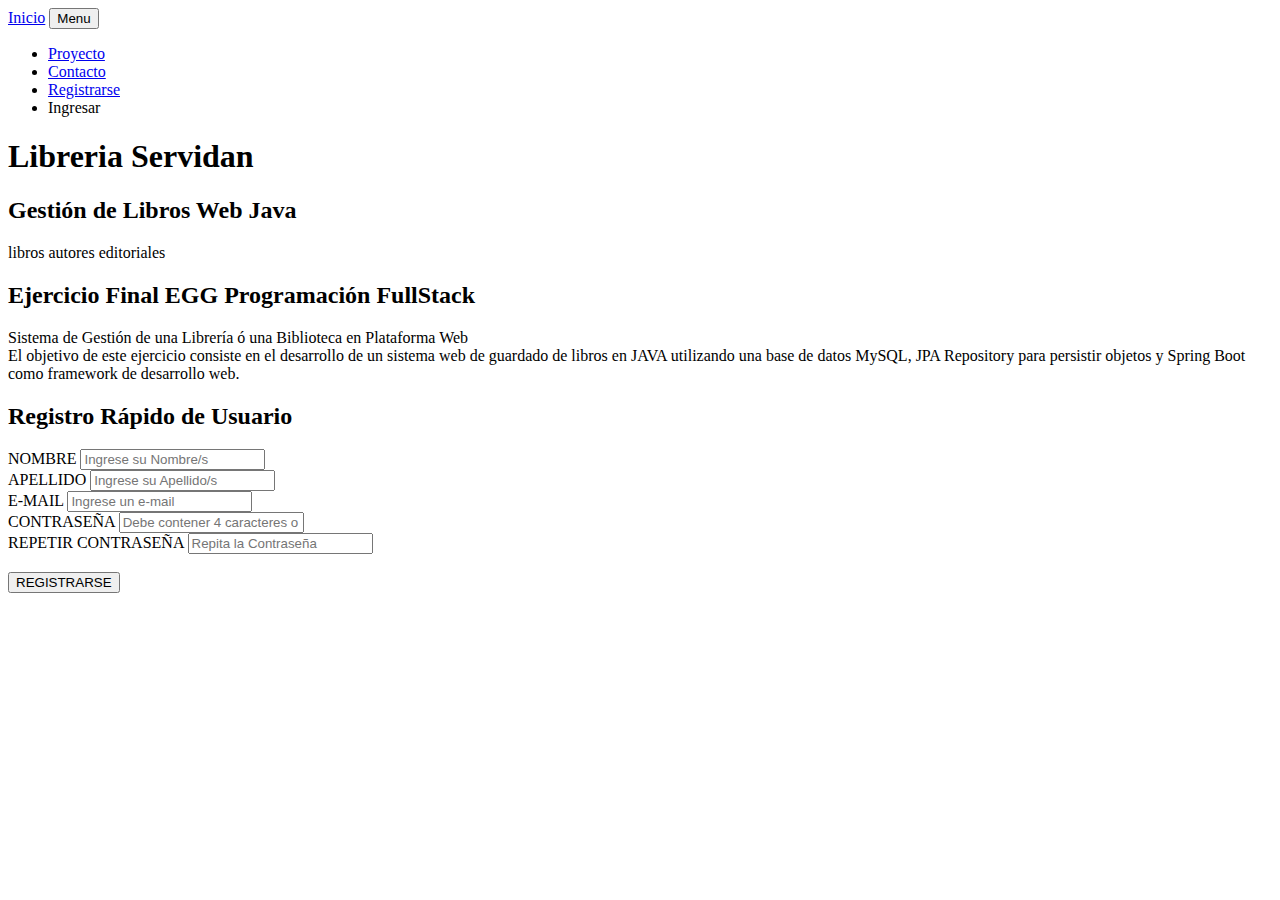
<file: Guia 16 Spring/Biblioteca/src/main/resources/templates/index.html>
<!DOCTYPE html>
<html lang="es-AR" xmlns:th="https://www.thymeleaf.org">
  <head th:replace="/fragments/head :: head"></head>
  <body id="inicio">
    <!-- Navigation-->
    <nav class="navbar navbar-expand-lg navbar-light fixed-top" id="mainNav">
      <div class="container px-4 px-lg-5">
        <a class="navbar-brand" href="#inicio">Inicio</a>
        <button
          class="navbar-toggler navbar-toggler-right"
          type="button"
          data-bs-toggle="collapse"
          data-bs-target="#navbarResponsive"
          aria-controls="navbarResponsive"
          aria-expanded="false"
          aria-label="Toggle navigation"
        >
          Menu
          <i class="fas fa-bars"></i>
        </button>
        <div class="collapse navbar-collapse" id="navbarResponsive">
          <ul class="navbar-nav ms-auto">
            <li class="nav-item">
              <a class="nav-link" href="#proyecto">Proyecto</a>
            </li>
            <li class="nav-item">
              <a class="nav-link" href="#contacto">Contacto</a>
            </li>
            <li class="nav-item">
              <a class="nav-link" href="#registro">Registrarse</a>
            </li>
            <li class="nav-item">
              <a class="nav-link" th:href="@{/login}">Ingresar</a>
            </li>
          </ul>
        </div>
      </div>
    </nav>
    <header class="masthead">
      <div
        class="
          container
          px-4 px-lg-5
          d-flex
          h-100
          align-items-center
          justify-content-center
        "
      >
        <div class="d-flex justify-content-center">
          <div class="text-center">
            <h1 class="mx-auto my-0 text-uppercase">Libreria Servidan</h1>
            <h2 class="text-white-50 mx-auto mt-2 mb-5">
              Gestión de Libros Web Java
            </h2>
            <a class="btn btn-primary" th:href="@{/libros/lista}"
              ><i class="fas fa-book"></i> libros</a
            >
            <a class="btn btn-primary" th:href="@{/autores/lista}"
              ><i class="fas fa-user-edit"></i> autores</a
            >
            <a class="btn btn-primary" th:href="@{/editoriales/lista}"
              ><i class="far fa-newspaper"></i> editoriales</a
            >
          </div>
        </div>
      </div>
    </header>
    <!-- Proyecto -->
    <section class="about-section text-center" id="proyecto">
      <div class="container px-4 px-lg-5">
        <div class="row gx-4 gx-lg-5 justify-content-center">
          <div class="col-lg-8">
            <h2 class="text-white mb-4">
              Ejercicio Final EGG Programación FullStack
            </h2>
            <p class="text-white-50">
              Sistema de Gestión de una Librería ó una Biblioteca en Plataforma Web 
              <br>El objetivo de este ejercicio consiste en el desarrollo de un sistema web de guardado de libros en JAVA utilizando una base de datos MySQL, JPA Repository para persistir objetos y Spring Boot como framework de desarrollo web.
              <br>
            </p>
          </div>
        </div>
      </div>
    </section>
    <!-- Registro -->
    <section class="about-section text-center" id="registro">
      <div class="container px-5 px-lg-6">
        <div class="row gx-5 gx-lg-6 justify-content-center">
          <div class="col-lg-13">
            <h2 class="mx-auto my-0 text-white-50">
              Registro Rápido de Usuario
            </h2>
            <form th:action="@{/registro}" method="post">
              <section class="py-2 text-center container">
                <div class="col-lg-9 col-md-2 mx-auto">
                  <div class="row py-lg-2">
                    <div class="form-group col-md-4">
                      <label class="text-white mb-1">NOMBRE</label>
                      <input
                        type="text"
                        class="form-control"
                        name="nombre"
                        placeholder="Ingrese su Nombre/s"
                        required
                      />
                    </div>
                    <div class="form-group col-md-4">
                      <label class="text-white mb-1">APELLIDO</label>
                      <input
                        type="text"
                        class="form-control"
                        name="apellido"
                        placeholder="Ingrese su Apellido/s"
                        required
                      />
                    </div>
                    <div class="form-group col-md-4">
                      <label class="text-white mb-1">E-MAIL</label>
                      <input
                        type="email"
                        class="form-control"
                        name="email"
                        placeholder="Ingrese un e-mail"
                      />
                    </div>
                  </div>
                </div>
              </section>
              <section class="py-2 text-center container">
                <div class="col-lg-9 col-md-2 mx-auto">
                  <div class="row py-lg-2">
                    <div class="form-group col-md-6">
                      <label class="text-white mb-1">CONTRASEÑA</label>
                      <input
                        type="password"
                        class="form-control"
                        name="clave1"
                        placeholder="Debe contener 4 caracteres o más"
                        required
                      />
                    </div>
                    <div class="form-group col-md-6">
                      <label class="text-white mb-1">REPETIR CONTRASEÑA</label>
                      <input
                        type="password"
                        class="form-control"
                        name="clave2"
                        placeholder="Repita la Contraseña"
                        required
                      />
                    </div>
                  </div>
                </div>
              </section>
              <br />
              <button type="submit" class="btn btn-primary">
                <i class="fas fa-book"></i> REGISTRARSE
              </button>
              <br />
              <br />
            </form>
          </div>
        </div>
      </div>
    </section>

    <!-- Pie de Página -->
    <footer th:replace="/fragments/footer :: footer"></footer>
    <!-- Bootstrap core JS-->
    <script
      src="https://cdn.jsdelivr.net/npm/bootstrap@5.1.3/dist/js/bootstrap.bundle.min.js"
      integrity="sha384-ka7Sk0Gln4gmtz2MlQnikT1wXgYsOg+OMhuP+IlRH9sENBO0LRn5q+8nbTov4+1p"
      crossorigin="anonymous"
    ></script>
  </body>
</html>
</file>
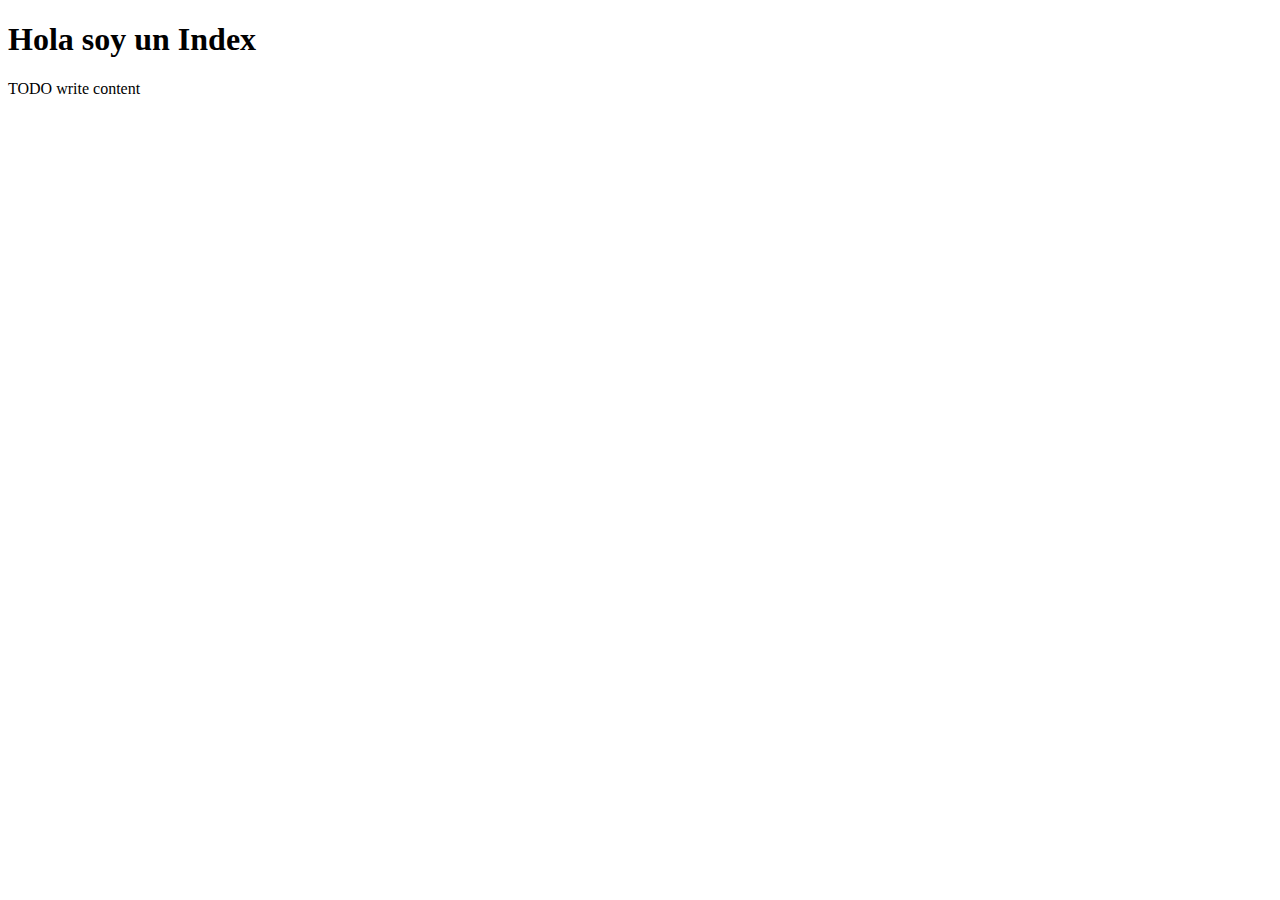
<file: Guia 16 Spring/EjemploSpring/src/main/resources/templates/Index.html>
<!DOCTYPE html>
<!--
Sin licencia.
Uso para capacitación
2021 Año de la Prevención y Lucha contra el COVID-19.
-->
<html>
    <head>
        <title>TODO supply a title</title>
        <meta charset="UTF-8">
        <meta name="viewport" content="width=device-width, initial-scale=1.0">
    </head>
    <body>
        <h1>Hola soy un Index</h1>
        <div>TODO write content</div>
    </body>
</html>
</file>
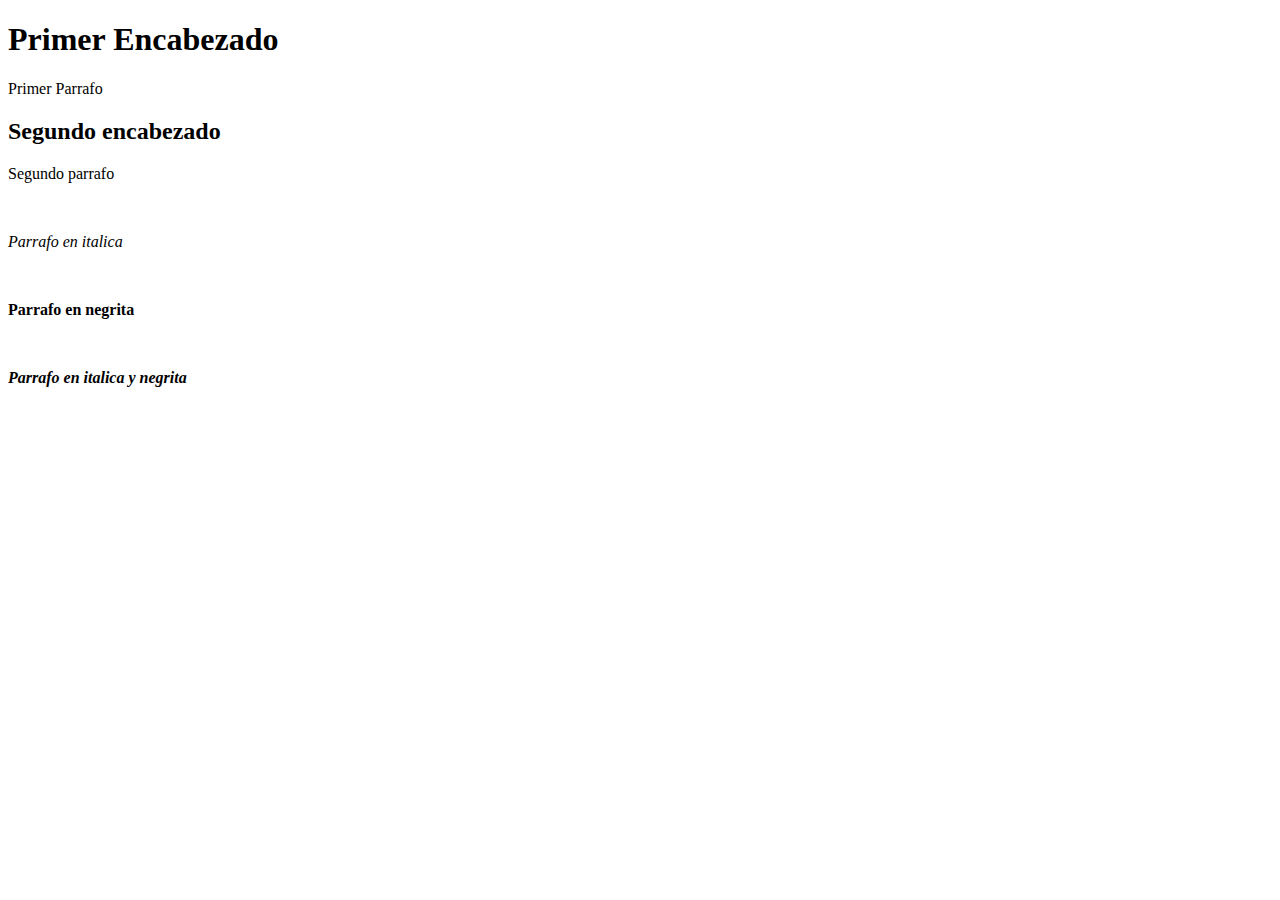
<file: Guia 15 HTML/Ejercicios/ejercicio01.html>
<!DOCTYPE html>
<html lang="es">
<head>
    <title>Ejercicio 01</title>
</head>
<body>

<!--
Crear un archivo HTML, que contenga un encabezado <h1> seguido de un párrafo y
un encabezado <h2> seguido de otro párrafo. Después, hacer que un párrafo se
muestre en negrita y el otro en itálica. Utilizar saltos de línea si los consideran
necesarios.
-->

    <h1>Primer Encabezado</h1>
    <p>Primer Parrafo</p>
    <h2>Segundo encabezado</h2>
    <p>Segundo parrafo</p>
    <br>
    <p><i>Parrafo en italica</i></p>
    <br>
    <p><b>Parrafo en negrita</b></p>
    <br>
    <p><i><b>Parrafo en italica y negrita</b></i></p>
</body>
</html>
</file>
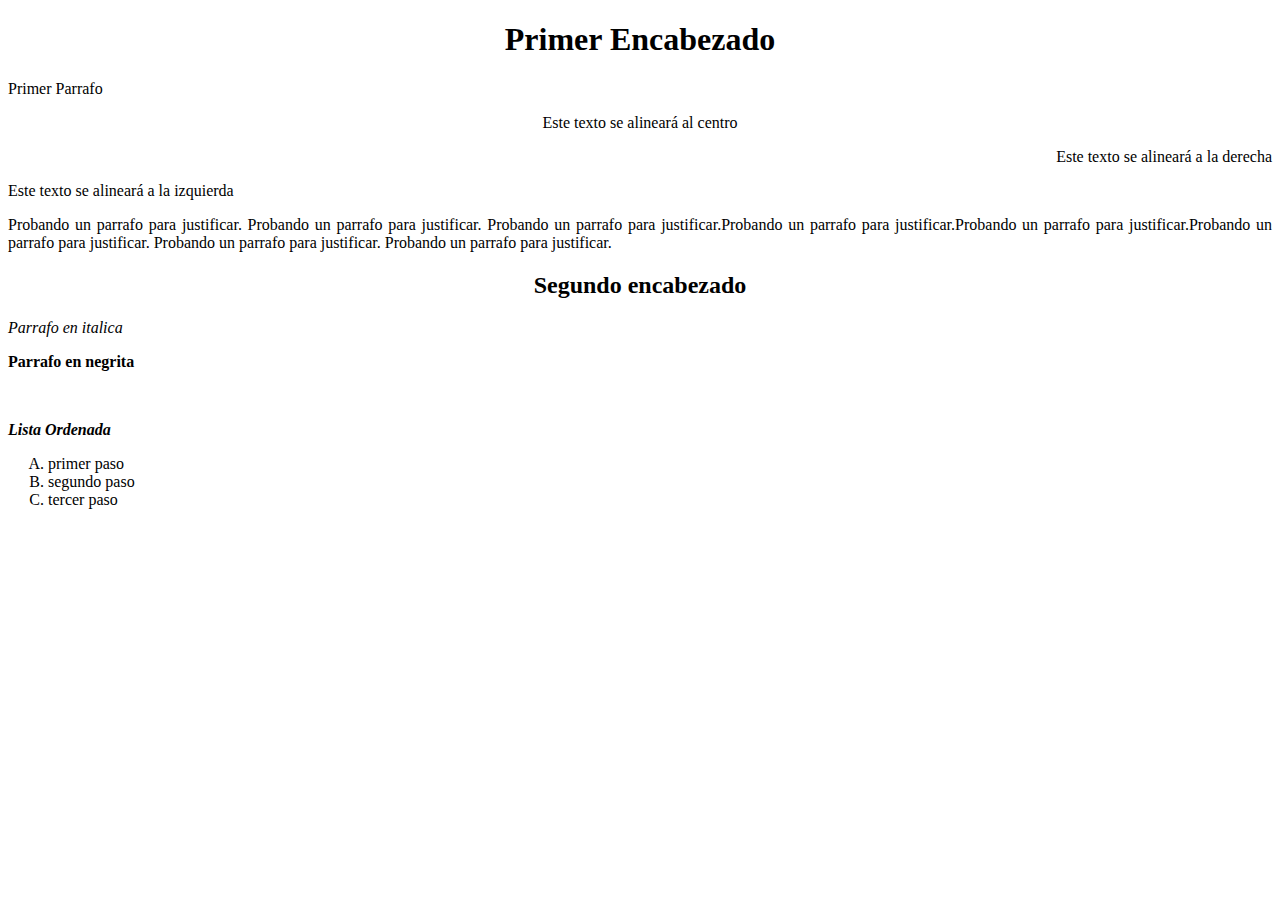
<file: Guia 15 HTML/Ejercicios/ejercicio02.html>
<!DOCTYPE html>
<html lang="es">
<head>
    <title>Ejercicio 02</title>
</head>
<body>

<!--
Ahora vamos a tener que centrar nuestros encabezados y nuestros párrafos
alinearlos a la izquierda. A continuación, después del ultimo párrafo vamos a tener
que crear una lista ordenada de lo que queramos. Tendremos que mostrar la lista
donde la enumeración sean letras del alfabeto. Sin usar CSS
-->

    <h1><center>Primer Encabezado</center></h1>
    <p align="left">Primer Parrafo</p>
    <p align="center">Este texto se alineará al centro</p>
    <p align="right">Este texto se alineará a la derecha</p>
    <p align="left">Este texto se alineará a la izquierda</p>
    <p align="justify">Probando un parrafo para justificar. Probando un parrafo para justificar. Probando un parrafo para justificar.Probando un parrafo para justificar.Probando un parrafo para justificar.Probando un parrafo para justificar. Probando un parrafo para justificar. Probando un parrafo para justificar.</p>
    <h2><center>Segundo encabezado</center></h2>
    <p><i>Parrafo en italica</i></p>
    <p><b>Parrafo en negrita</b></p>
    <br>
    <p><i><b>Lista Ordenada</b></i></p>

    <ol type="A">
        <li>primer paso</li>
        <li>segundo paso</li>
        <li>tercer paso</li>
    </ol>

</body>
</html>
</file>
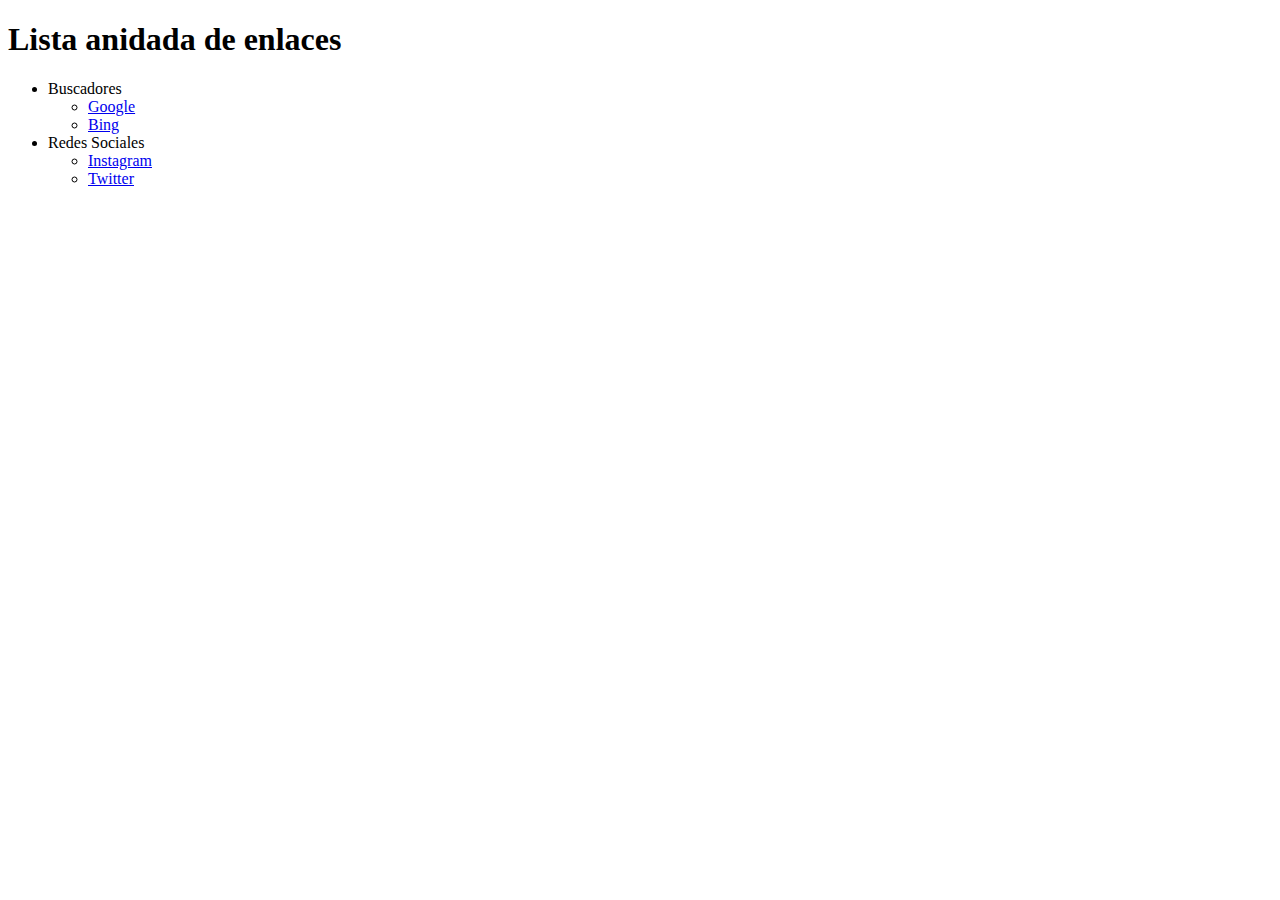
<file: Guia 15 HTML/Ejercicios/ejercicio03.html>
<!DOCTYPE html>
<html lang="es">
<head>
    <meta charset="UTF-8">
    <meta http-equiv="X-UA-Compatible" content="IE=edge">
    <meta name="viewport" content="width=device-width, initial-scale=1.0">
    <title>Ejercicio 3</title>
</head>
<body>
    <!--
Ahora crearemos otro archivo HTML en que crearemos una lista anidada de 
enlaces, deberá verse así:
        * Buscadores
            Google
            Bing
        * Redes sociales
            Instagram
            Twitter
Cada buscador y red social que sale en la lista deben ser links a las respectivas 
pagina
    -->

    <h1>Lista anidada de enlaces</h1>

    <ul>
        <li>Buscadores</li>
            <ul>
                <li><a href="https://www.google.com" target="_blank1">Google</a></li>
                <li><a href="https://www.bing.com" target="_blank">Bing</a></li>
            </ul>
        <li>Redes Sociales</li>
            <ul>
                <li><a href="https://www.instagram.com" target="_blank">Instagram</a></li>
                <li><a href="https://www.twitter.com" target="_blank">Twitter</a></li>
            </ul>
    </ul>

</body>
</html>
</file>
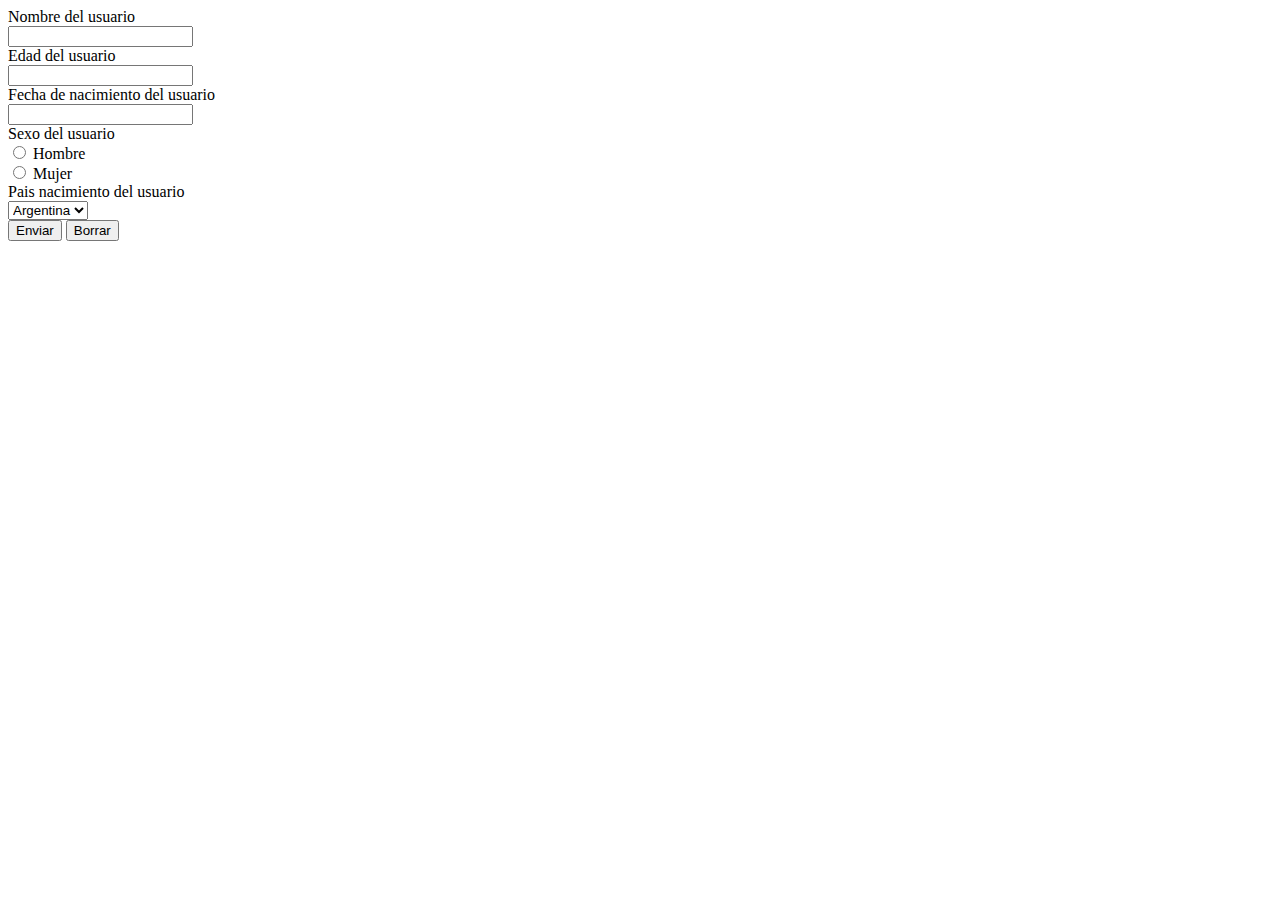
<file: Guia 15 HTML/Ejercicios/ejercicio06.html>
<!DOCTYPE html>
<html lang="es">
<head>
    <meta charset="UTF-8">
    <meta http-equiv="X-UA-Compatible" content="IE=edge">
    <meta name="viewport" content="width=device-width, initial-scale=1.0">
    <title>Formulario Ejercicio 6</title>
</head>
<body>
    <form action="ruta del metodo que va a manejar la información" method="POST"
    enctype="multipart/form-data"></form> 

        <label>Nombre del usuario</label> <br>
            <input type="text" name="nombre"> <br>
        <label>Edad del usuario</label> <br>
            <input type="number" name="edad "> <br>
        <label>Fecha de nacimiento del usuario</label> <br>
            <input type="date” name="fechanac"> <br>
        <label>Sexo del usuario</label> <br>
            <input type="radio" name="sexo" value="Hombre"> Hombre <br>
            <input type="radio" name="sexo" value="Mujer"> Mujer <br>
        <label>Pais nacimiento del usuario</label> <br>
            <select name="pais"> 
                <option>Argentina</option> 
                <option>Brasil</option> 
                <option>Chile</option> 
                <option>Uruguay</option> 
            </select>
        <br>
    <button type="submit">Enviar</button>
    <button type="reset">Borrar</button>
</body>
</html>
</file>
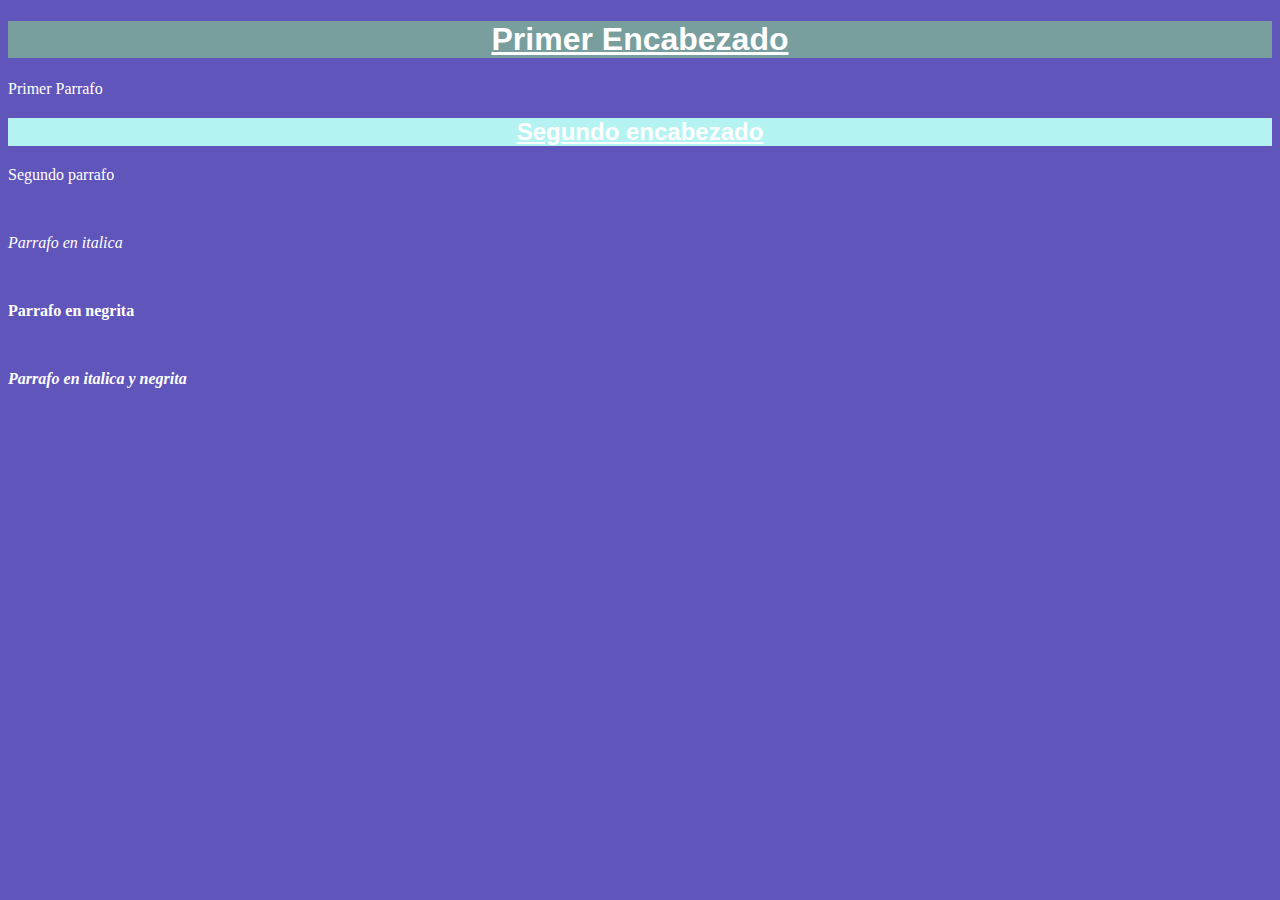
<file: Guia 15 HTML/Ejercicios/ejercicio07.html>
<!DOCTYPE html>
<html lang="es">
<!--
7. Crear un archivo HTML y un archivo CSS, vamos a linkear el archivo CSS al archivo 
HTML y vamos hacer lo mismo que el primer ejercicio, pero ahora la pagina va a 
tener un color de fondo a elección, el encabezado H1 tiene que tener una fuente a 
elección y estar centrado, lo mismo para el encabezado H2, y por ultimo los 
párrafos deben tener un fuente a elección, deben tener un color a elección y deben 
estar centrados a la izquierda. 
    -->
<head>
    <meta charset="UTF-8">
    <meta http-equiv="X-UA-Compatible" content="IE=edge">
    <meta name="viewport" content="width=device-width, initial-scale=1.0">
    <title>Ejercicio 07</title>
    <link rel="stylesheet" href="Estilos07.css">
</head>
<body>
    
    <h1>Primer Encabezado</h1>
    <p>Primer Parrafo</p>
    <h2>Segundo encabezado</h2>
    <p>Segundo parrafo</p>
    <br>
    <p><i>Parrafo en italica</i></p>
    <br>
    <p><b>Parrafo en negrita</b></p>
    <br>
    <p><i><b>Parrafo en italica y negrita</b></i></p>


</body>
</html>
</file>
<file: Guia 15 HTML/Ejercicios/Estilos07.css>
body {
    background-color: #5f55bb;
    font-family: arial;
    color: White;
    }
    h1 {
        font-size: 16;
        font-family: Verdana, Geneva, Tahoma, sans-serif;
        text-decoration: underline;
        text-align: center;
        background-color: rgb(121, 158, 158);
        }
    h2 {
            font-size: 14;
            font-family: Verdana, Geneva, Tahoma, sans-serif;
            text-decoration: underline;
            text-align: center;
            background-color: rgb(181, 243, 243);
        }
    p {
    font-size: 12;
    font-family: 'Times New Roman', Times, serif;
    font-weight: normal;
    text-align: left;
    }
</file>
